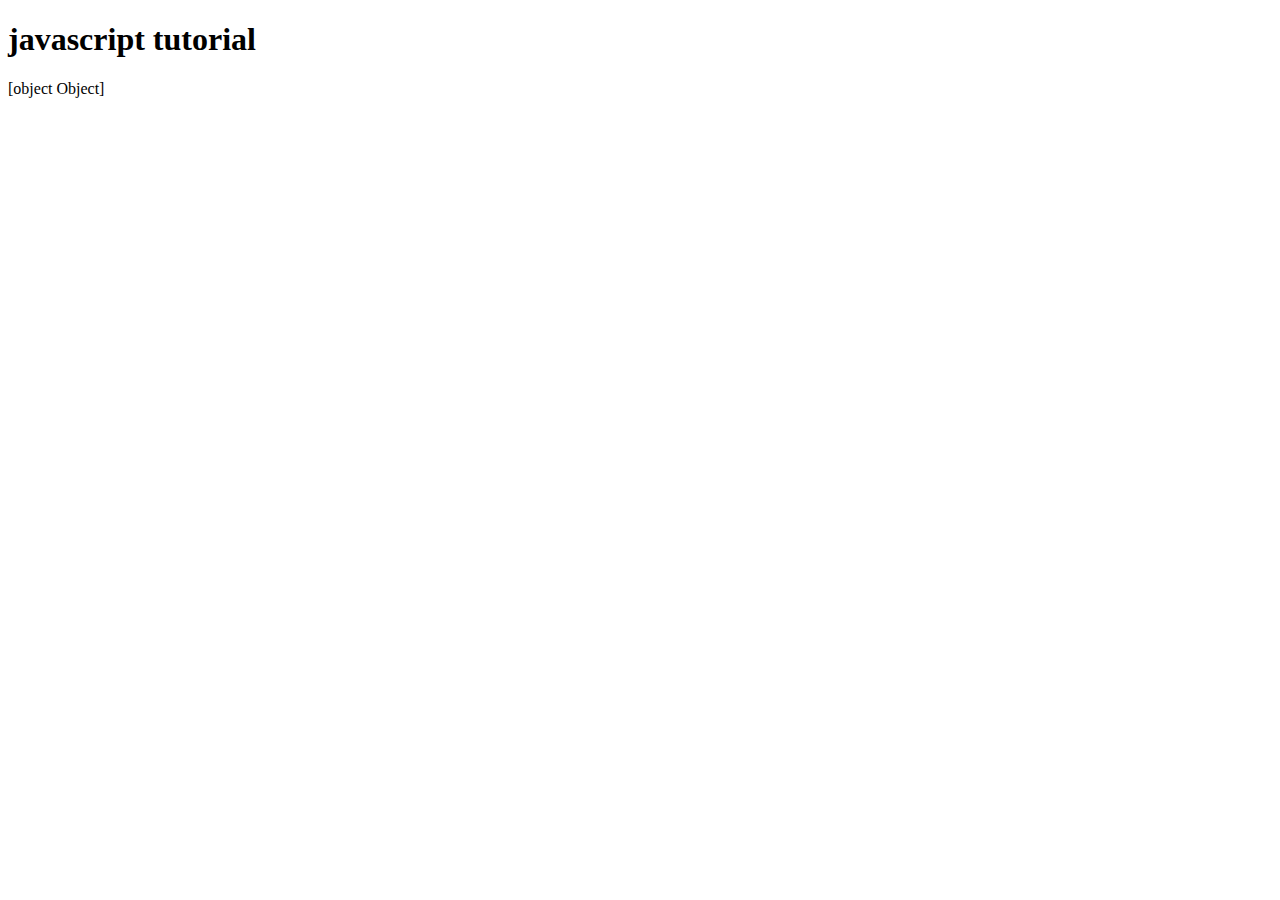
<file: basics/index.html>
<!DOCTYPE html>
<html lang="en">
  <head>
    <meta charset="UTF-8" />
    <meta name="viewport" content="width=device-width, initial-scale=1.0" />
    <title>Javascript Basics</title>
  </head>
  <body>
    <h1>javascript tutorial</h1>
    <script src="./app.js"></script>
  </body>
</html>
</file>
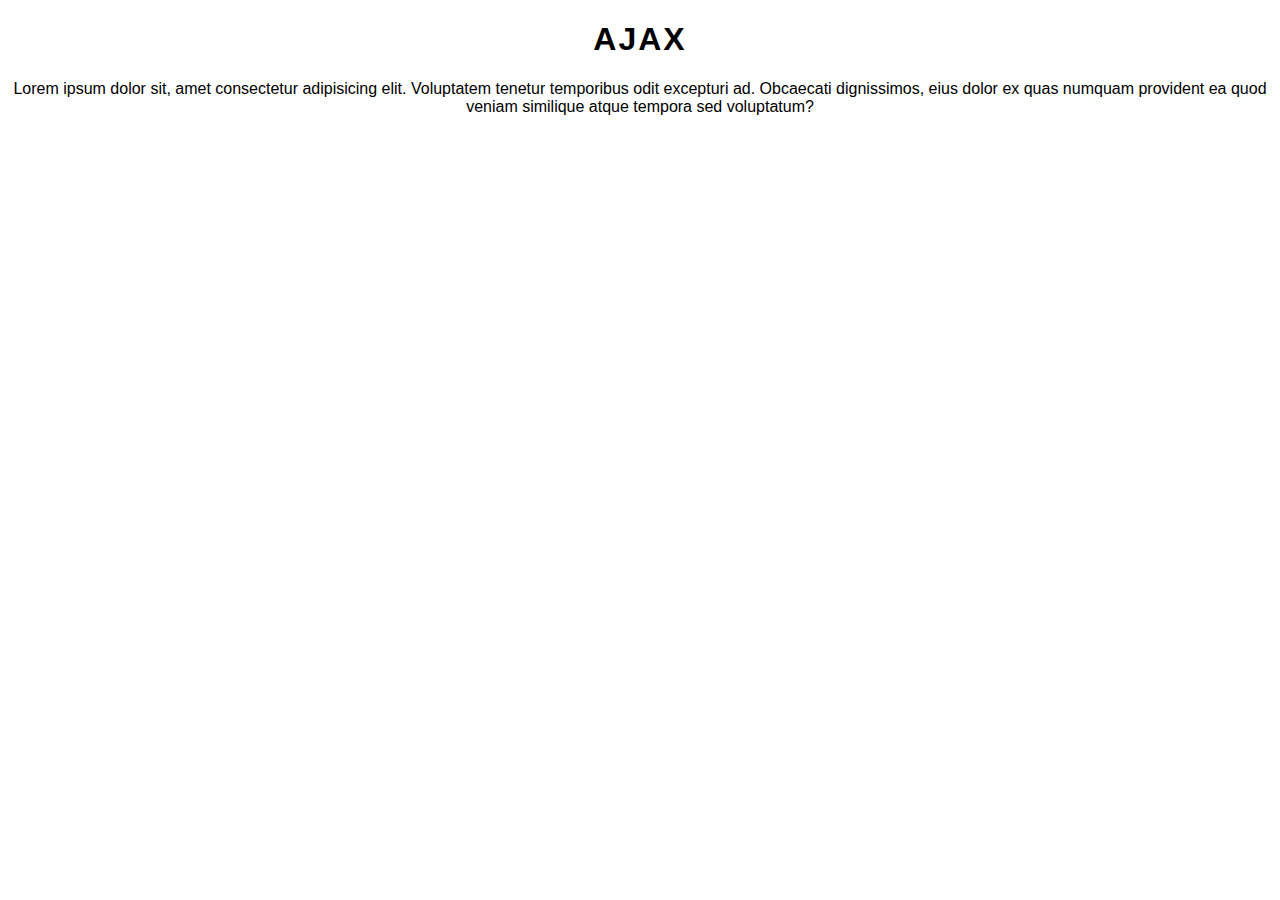
<file: AJAX-contact with server/basics/index.html>
<!DOCTYPE html>
<html lang="en">
  <head>
    <meta charset="UTF-8" />
    <meta name="viewport" content="width=device-width, initial-scale=1.0" />
    <title>Javascript Tutorial</title>
    <style>
      body {
        font-family: -apple-system, BlinkMacSystemFont, 'Segoe UI', Roboto,
          Oxygen, Ubuntu, Cantarell, 'Open Sans', 'Helvetica Neue', sans-serif;
        text-align: center;
      }
      h1 {
        letter-spacing: 2px;
      }
    </style>
  </head>
  <body>
    <h1>AJAX</h1>

    <script src="./app.js"></script>
  </body>
</html>
</file>
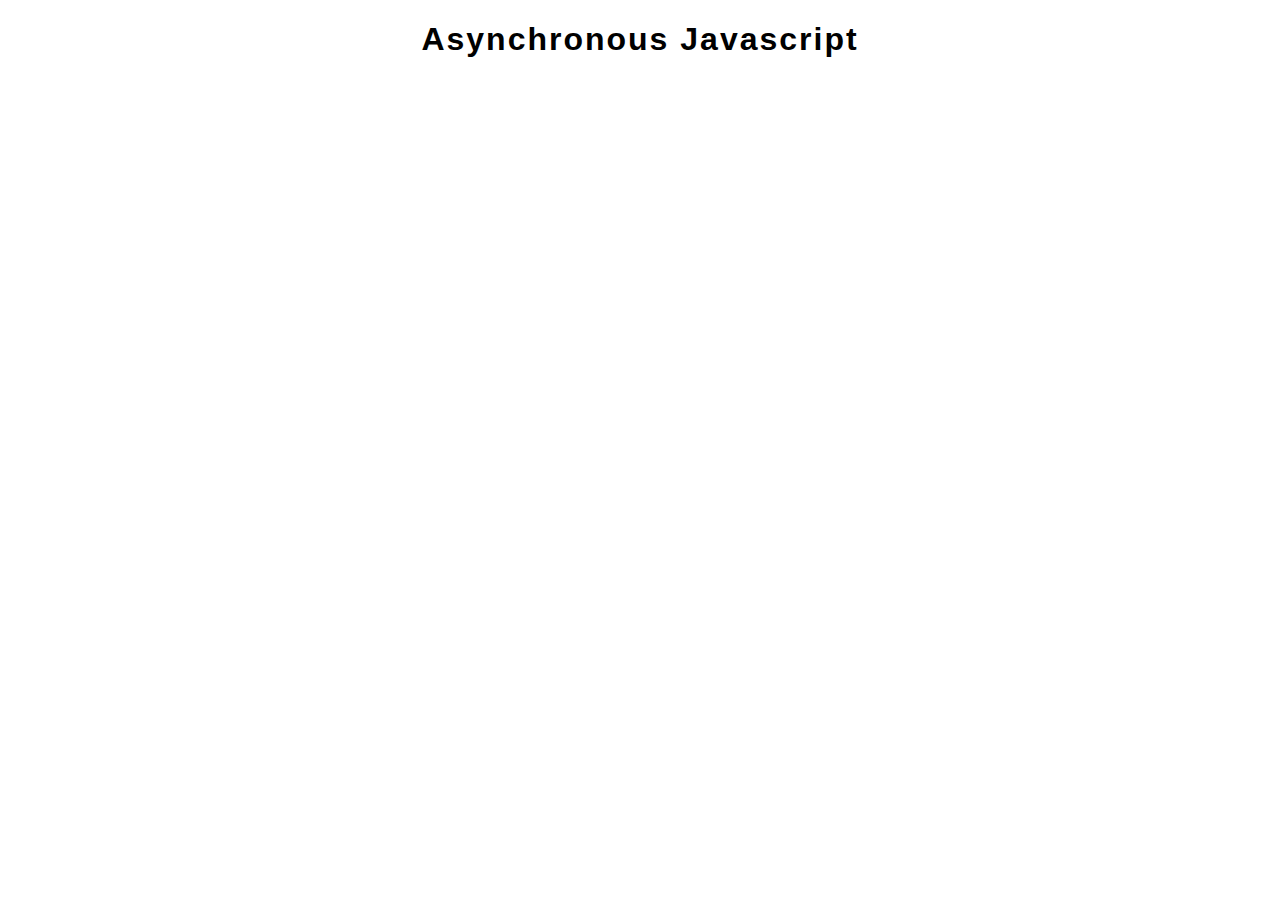
<file: Async/callback hell/index.html>
<!DOCTYPE html>
<html lang="en">
  <head>
    <meta charset="UTF-8" />
    <meta name="viewport" content="width=device-width, initial-scale=1.0" />
    <title>Document</title>
    <style>
      body {
        font-family: -apple-system, BlinkMacSystemFont, 'Segoe UI', Roboto,
          Oxygen, Ubuntu, Cantarell, 'Open Sans', 'Helvetica Neue', sans-serif;
        text-align: center;
      }
      h1 {
        letter-spacing: 2px;
        text-align: center;
      }
    </style>
  </head>
  <body>
    <h1>Asynchronous Javascript</h1>
    <script src="./app.js"></script>
  </body>
</html>
</file>
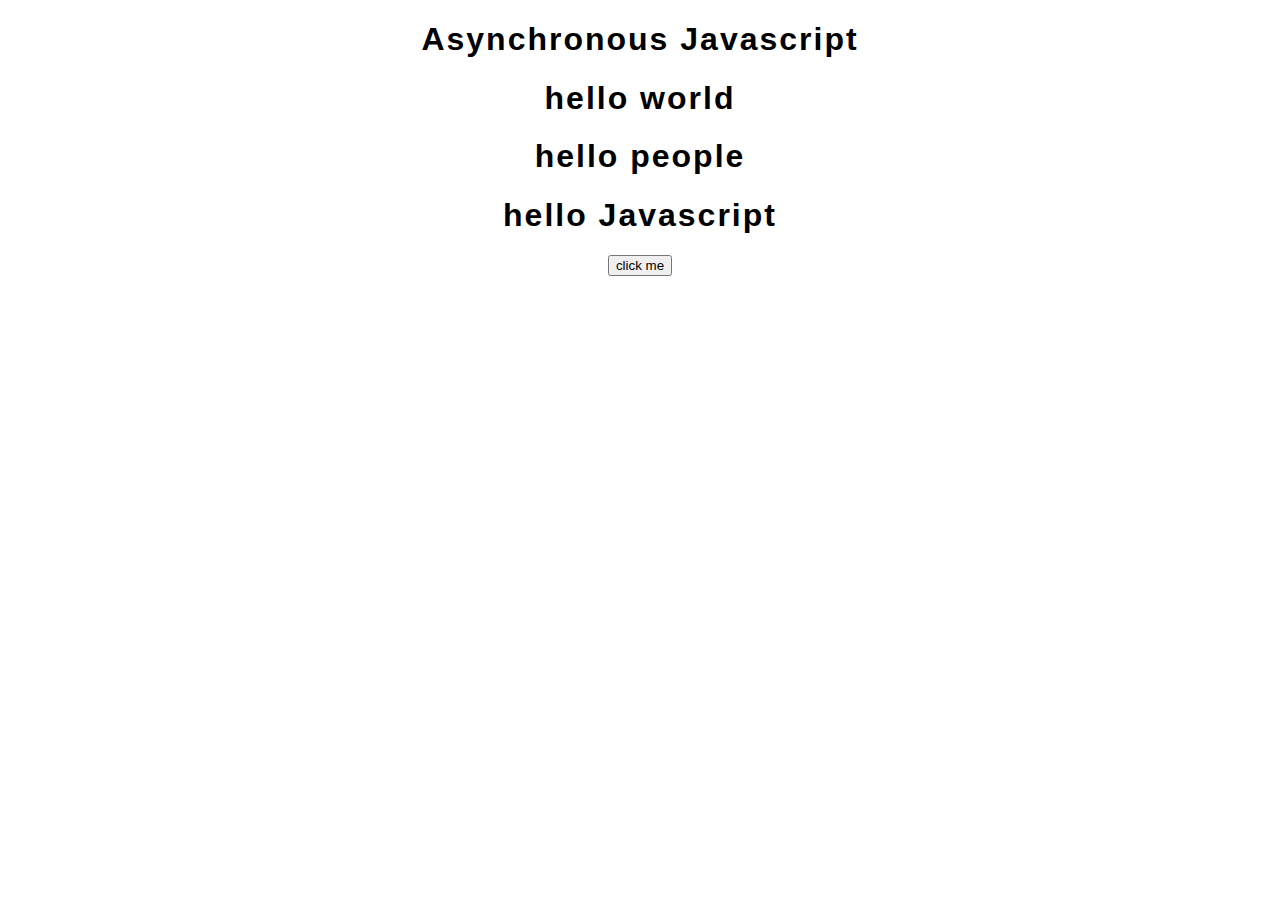
<file: Async/promises- example/index.html>
<!DOCTYPE html>
<html lang="en">
  <head>
    <meta charset="UTF-8" />
    <meta name="viewport" content="width=device-width, initial-scale=1.0" />
    <title>Document</title>
    <style>
      body {
        font-family: -apple-system, BlinkMacSystemFont, 'Segoe UI', Roboto,
          Oxygen, Ubuntu, Cantarell, 'Open Sans', 'Helvetica Neue', sans-serif;
        text-align: center;
      }
      h1 {
        letter-spacing: 2px;
        text-align: center;
      }
      img {
        width: 100%;
        height: 400px;
        object-fit: cover;
      }
    </style>
  </head>
  <body>
    <h1>Asynchronous Javascript</h1>
    <h1 class="one">hello world</h1>
    <h1 class="two">hello people</h1>
    <h1 class="three">hello Javascript</h1>
    <div class="img-container">
      <!-- <img src="https://source.unsplash.com/random" alt="random image" /> -->
    </div>
    <button class="btn">click me</button>
    <script src="./app.js"></script>
  </body>
</html>
</file>
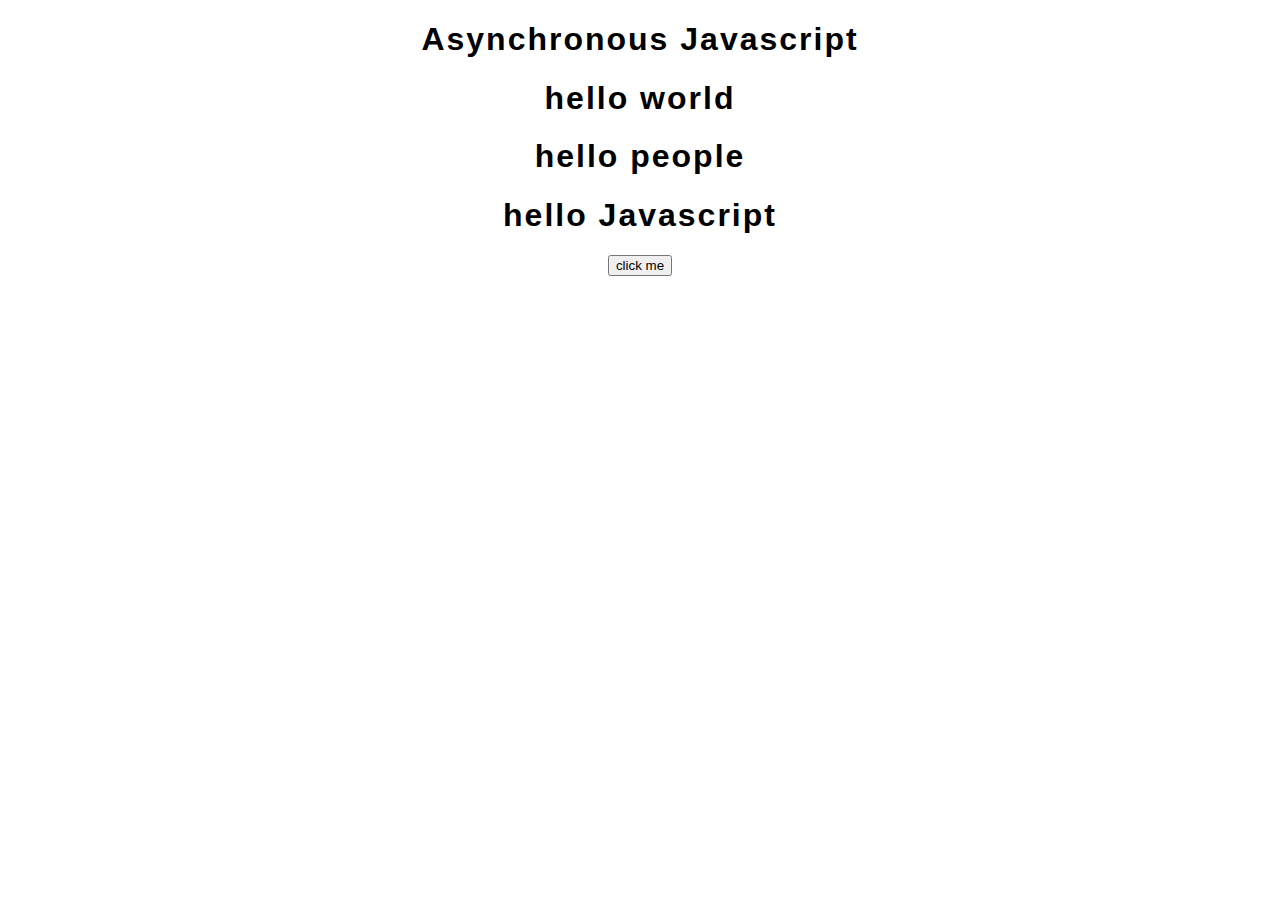
<file: Async/promises/index.html>
<!DOCTYPE html>
<html lang="en">
  <head>
    <meta charset="UTF-8" />
    <meta name="viewport" content="width=device-width, initial-scale=1.0" />
    <title>Document</title>
    <style>
      body {
        font-family: -apple-system, BlinkMacSystemFont, 'Segoe UI', Roboto,
          Oxygen, Ubuntu, Cantarell, 'Open Sans', 'Helvetica Neue', sans-serif;
        text-align: center;
      }
      h1 {
        letter-spacing: 2px;
        text-align: center;
      }
    </style>
  </head>
  <body>
    <h1>Asynchronous Javascript</h1>
    <h1 class="one">hello world</h1>
    <h1 class="two">hello people</h1>
    <h1 class="three">hello Javascript</h1>
    <button class="btn">click me</button>
    <script src="./app.js"></script>
  </body>
</html>
</file>
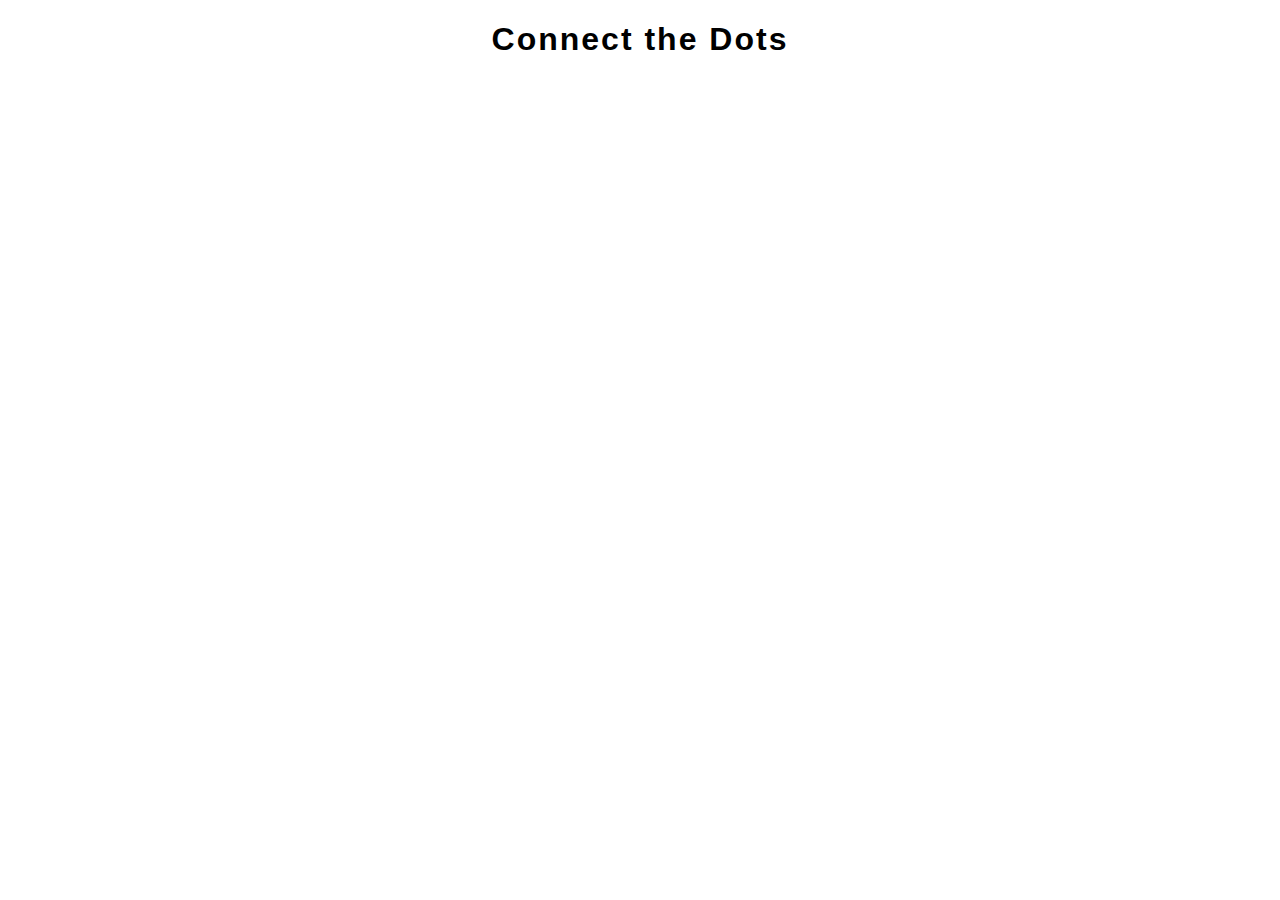
<file: basics/array iterator/index.html>
<!DOCTYPE html>
<html lang="en">
  <head>
    <meta charset="UTF-8" />
    <meta name="viewport" content="width=device-width, initial-scale=1.0" />
    <title>Javascript Tutorial</title>
    <style>
      body {
        font-family: -apple-system, BlinkMacSystemFont, 'Segoe UI', Roboto,
          Oxygen, Ubuntu, Cantarell, 'Open Sans', 'Helvetica Neue', sans-serif;
      }
      h1 {
        letter-spacing: 2px;
        text-align: center;
      }
    </style>
  </head>
  <body>
    <h1>Connect the Dots</h1>
    <script src="./app.js"></script>
  </body>
</html>
</file>
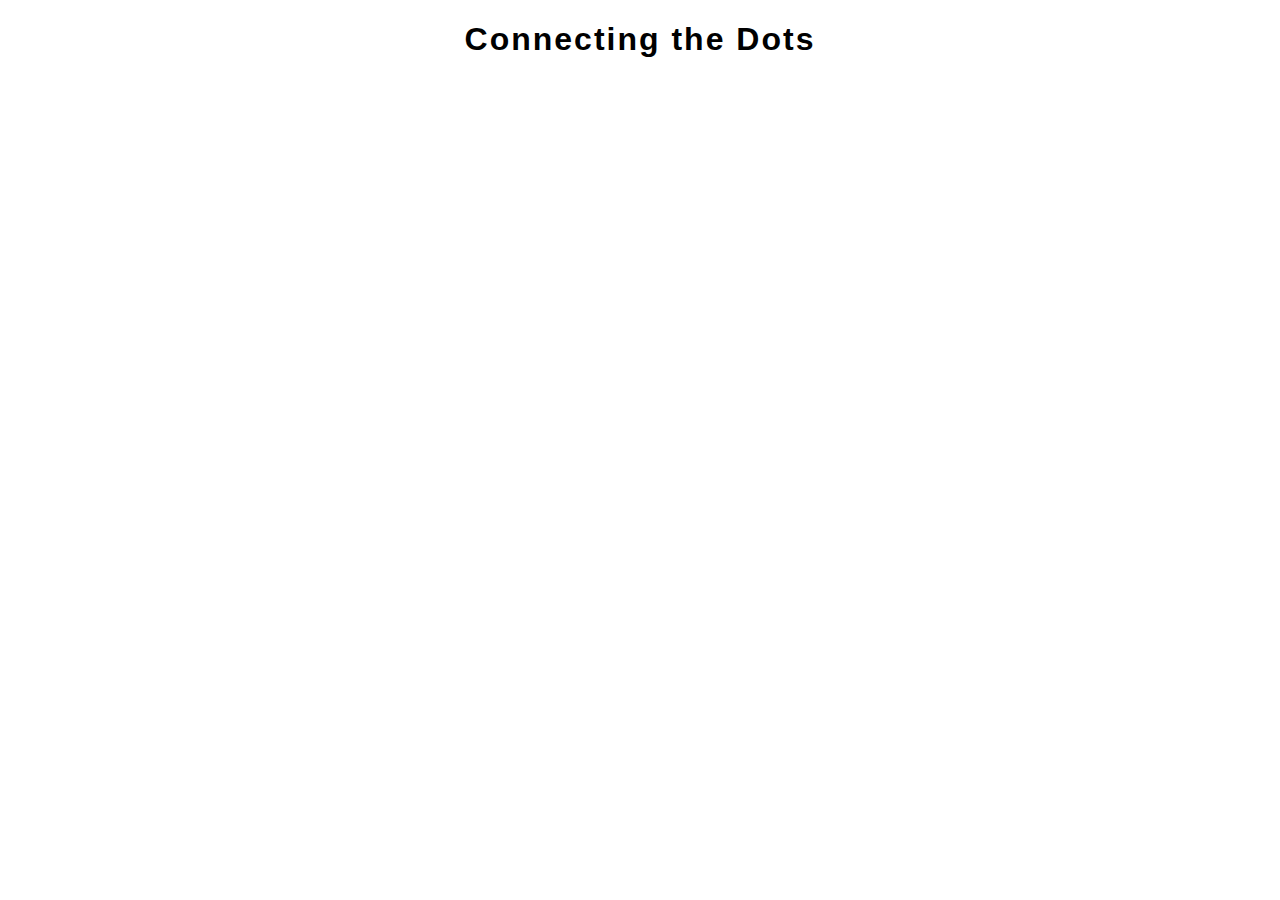
<file: basics/array methods/index.html>
<!DOCTYPE html>
<html lang="en">
  <head>
    <meta charset="UTF-8" />
    <meta name="viewport" content="width=device-width, initial-scale=1.0" />
    <title>Javascript Tutorial</title>
    <style>
      body {
        font-family: -apple-system, BlinkMacSystemFont, 'Segoe UI', Roboto,
          Oxygen, Ubuntu, Cantarell, 'Open Sans', 'Helvetica Neue', sans-serif;
      }
      h1 {
        letter-spacing: 2px;
        text-align: center;
      }
    </style>
  </head>
  <body>
    <h1>Connecting the Dots</h1>
    <script src="./app.js"></script>
  </body>
</html>
</file>
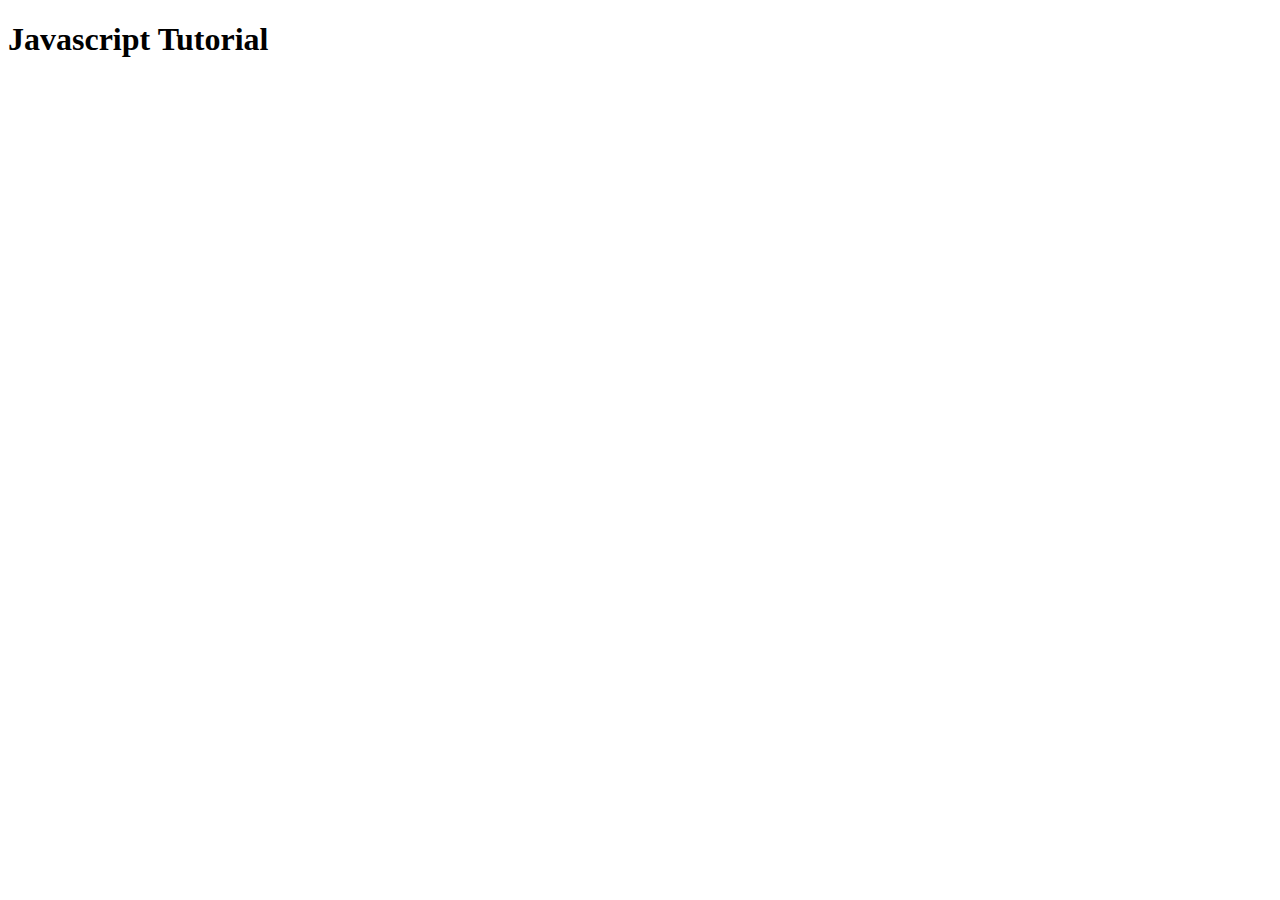
<file: basics/data type/index.html>
<!DOCTYPE html>
<html lang="en">
  <head>
    <meta charset="UTF-8" />
    <meta name="viewport" content="width=device-width, initial-scale=1.0" />
    <title>Javascript Basics</title>
  </head>
  <body>
    <h1>Javascript Tutorial</h1>
    <script src="./app.js"></script>
  </body>
</html>
</file>
